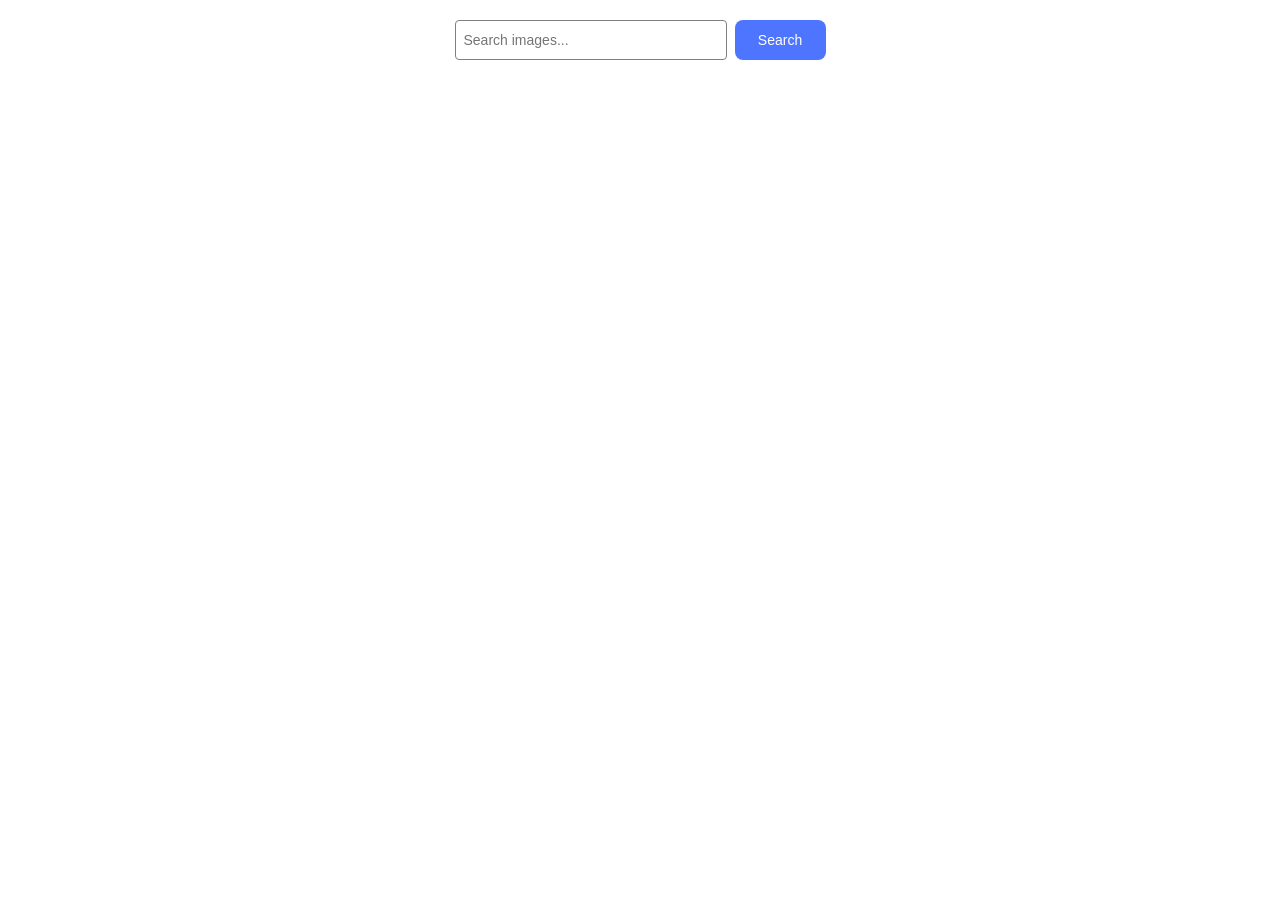
<file: src/index.html>
<!DOCTYPE html>
<html lang="en">
  <head>
    <meta charset="UTF-8" />
    <link rel="icon" type="image/svg+xml" href="/favicon.svg" />
    <meta name="viewport" content="width=device-width, initial-scale=1.0" />
    <title>Image Search App</title>
    <link rel="stylesheet" href="./css/styles.css" />
  </head>
  <body>
    <main>
      <div class="search-container">
        <input type="text" id="search-input" placeholder="Search images..." />
        <button type="button" id="search-button">Search</button>
      </div>

      <div id="loading-indicator" class="loading-indicator">
        Loading images, please wait...
      </div>

      <ul class="gallery" id="gallery"></ul>

      <button
        type="button"
        id="load-more-button"
        class="load-more-button"
        style="display: none"
      >
        Load More
      </button>
    </main>

    <script type="module" src="./main.js"></script>
  </body>
</html>
</file>
<file: src/css/styles.css>
/* #region Image search */

input,
button {
  margin: 0;
  padding: 0;
  box-sizing: border-box;
  border: none;
  outline: none;
}

button {
  cursor: pointer;
}

.search-container {
  display: flex;
  justify-content: center;
  align-items: center;
  gap: 8px;
  margin: 20px 0;
}

#search-input {
  width: 272px;
  height: 40px;
  border: 1px solid #808080;
  border-radius: 4px;
  padding: 8px;
  font-size: 14px;
  margin: 0;
}

#search-input:hover,
#search-input:focus {
  border: 1px solid #000;
}

#search-button {
  width: 91px;
  height: 40px;
  border-radius: 8px;
  background-color: #4e75ff;
  color: #fff;
  font-size: 14px;
  display: flex;
  justify-content: center;
  align-items: center;
  margin: 0;
}

#search-button:hover,
#search-button:focus {
  background-color: #6c8cff;
}

#load-more-button {
  width: 125px;
  height: 40px;
  border-radius: 8px;
  background-color: #4e75ff;
  color: #fff;
  font-size: 14px;
  display: flex;
  justify-content: center;
  align-items: center;
  margin: 20px auto;
}

#load-more-button:hover,
#load-more-button:focus {
  background-color: #6c8cff;
}

#loading-indicator {
  display: none;
  position: absolute;
  top: 80px;
  left: 50%;
  transform: translateX(-50%);
  font: 400 16px / 1.5 'Montserrat', sans-serif;
  letter-spacing: 0.04em;
  color: #2e2f42;
  text-align: center;
  z-index: 100;
}

/* #endregion */
/* #region Gallery */

.gallery {
  margin-top: 100px;
  display: grid;
  grid-template-columns: repeat(auto-fill, minmax(200px, 1fr));

  gap: 16px;
  padding: 16px;
  list-style: none;
  margin: 0 auto;
  max-width: 1800px;
}

.gallery a {
  display: block;
  width: 100%;
  height: auto;
  overflow: hidden;
}

.gallery__item {
  display: block;
  border-radius: 8px;
  overflow: hidden;
  box-shadow: 0px 4px 6px rgba(0, 0, 0, 0.1);
  position: relative;
  background-color: #f9f9f9;
  text-decoration: none;
}

.photo-card__image {
  display: block;
  width: 100%;
  height: 160px;
  object-fit: cover;
  border-radius: 8px;
}

.info {
  display: grid;
  grid-template-columns: repeat(4, 1fr);
  align-items: center;
  gap: 4px;
  padding: 8px;
  background-color: #ffffff;
  border-top: 1px solid #ddd;
  height: 29px;
}

.info-item {
  display: flex;
  flex-direction: column;
  align-items: center;
  font-size: 12px;
  color: #555;
  line-height: 1;
}

.info-item b {
  font-weight: bold;
  color: #333;
  margin-bottom: 2px;
}

.photo-card {
  position: relative;
  display: flex;
  flex-direction: column;
  overflow: hidden;
  border-radius: 8px;
  box-shadow: 0px 4px 6px rgba(0, 0, 0, 0.1);
}

.gallery__item:hover {
  transform: scale(1.02);
  transition: transform 0.2s ease-in-out;
}

.photo-card__image:hover {
  opacity: 0.9;
  transition: opacity 0.2s ease-in-out;
}

.photo-card .info {
  display: grid;
  grid-template-columns: repeat(4, 1fr);
  gap: 4px;
  font-size: 10px;
  color: #555;
  background-color: #f8f8f8;
  padding: 2px;
  border-top: 1px solid #ddd;
}

.photo-card .info-item b {
  display: block;
  font-weight: bold;
  color: #333;
  margin-bottom: 1px;
}

.photo-card .info-item {
  text-align: center;
  font-size: 10px;
  line-height: 1;
}

@media (max-width: 1200px) {
  .gallery {
    grid-template-columns: repeat(auto-fill, minmax(150px, 1fr));
  }
}

@media (max-width: 900px) {
  .gallery {
    grid-template-columns: repeat (auto-fill, minmax(120px, 1fr));
  }
}

@media (max-width: 600px) {
  .gallery {
    grid-template-columns: repeat(auto-fill, minmax(100px, 1fr));
  }
}

/* #endregion Gallery */
</file>
